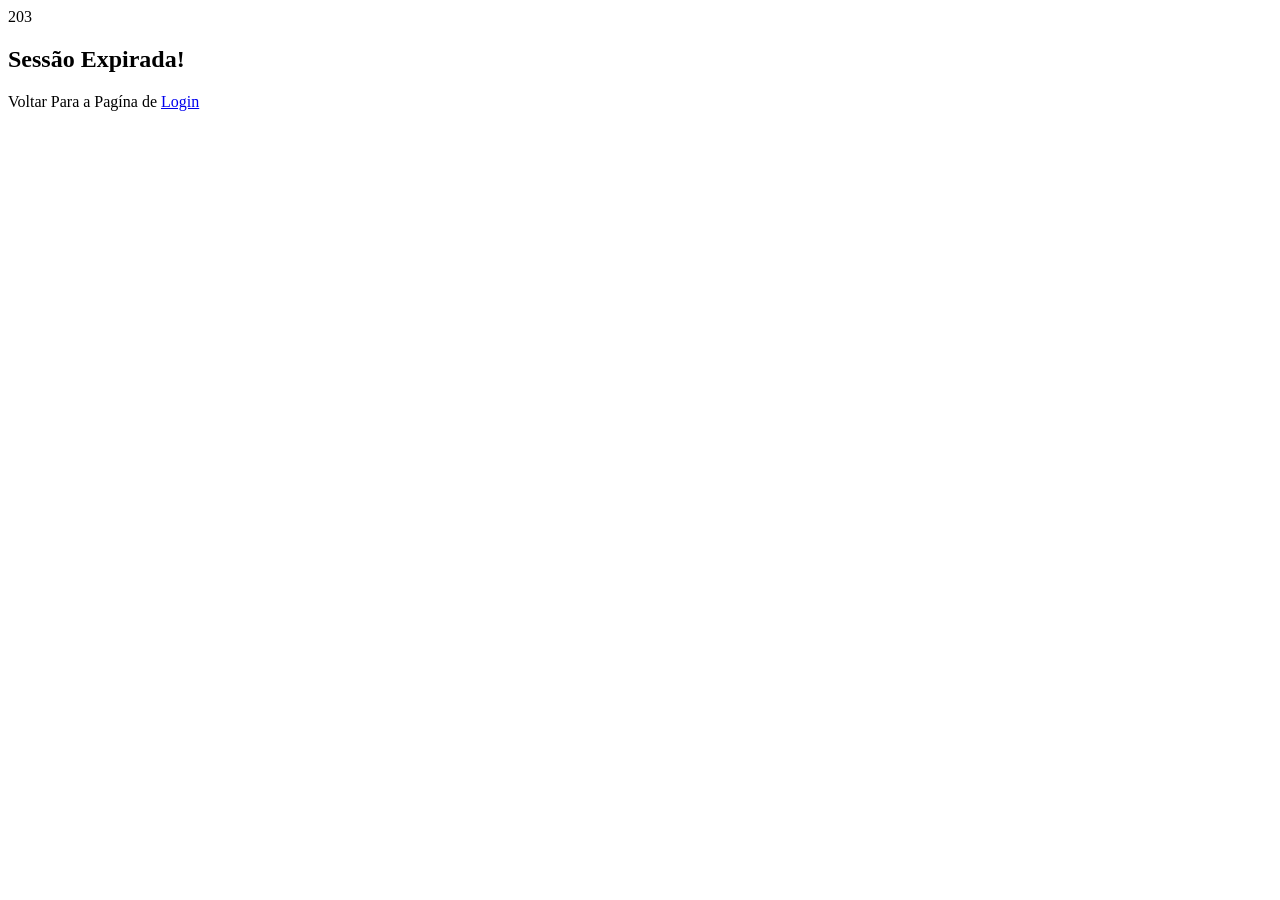
<file: src/expired.html>
<!--Start HTML document-->
<!DOCTYPE html>
<!--HTML-->
<html lang="en">
<!--Head-->
<!-- Mirrored from vuelayout.com/materialcss/html/404.html by HTTrack Website Copier/3.x [XR&CO'2014], Thu, 17 May 2018 09:22:50 GMT -->
<!-- Added by HTTrack -->
<meta http-equiv="content-type" content="text/html;charset=UTF-8" />
<!-- /Added by HTTrack -->

<head>
    <meta http-equiv="Content-Type" content="text/html; charset=UTF-8" />
    <!--viewport meta tag -->
    <meta name="viewport" content="width=device-width, initial-scale=1">
    <!--Favicon icon-->
    <link href="https://thmc.ddns.net/test/assets/images/favicon.png" type="image/png" rel="icon">
    <!--Browser navbar color for mobile-->
    <!-- Chrome, Firefox OS and Opera -->
    <meta name="theme-color" content="#5165d6">
    <!-- Windows Phone -->
    <meta name="msapplication-navbutton-color" content="#5165d6">
    <!-- iOS Safari -->
    <meta name="apple-mobile-web-app-status-bar-style" content="#5165d6">
    <!--Page title-->
    <title>404 - Visual Thinking</title>
    <!-- ================================================
    CSS
    ================================================ -->
    <!-- materialize stylesheet -->
    <link href="https://thmc.ddns.net/test/assets/vendors/materialize/materialize.min.css" type="text/css" rel="stylesheet" />
    <!-- google material design icons -->
    <link href="https://thmc.ddns.net/test/assets/vendors/material-icons/material-icons.css" type="text/css" rel="stylesheet"
    />
    <!-- prism syntax highlighter -->
    <link href="https://thmc.ddns.net/test/assets/vendors/prism/prism.css" type="text/css" rel="stylesheet" />
    <!-- materialcss app stylesheet -->
    <link href="https://thmc.ddns.net/test/assets/css/app.css" type="text/css" rel="stylesheet" />
    <!-- materialcss theme stylesheet -->
    <link href="https://thmc.ddns.net/test/assets/css/theme-1.css" type="text/css" rel="stylesheet" />
    <!-- Your custom  stylesheet -->
    <link href="https://thmc.ddns.net/test/assets/css/style.css" type="text/css" rel="stylesheet" />
</head>
<!-- End head-->
<!--body-->

<body>
    <!--Page wrapper-->
    <div class="page-wrapper">
        <!--Control page-->
        <div id="control-body">
            <!--prepage loader-->
            <div id="prepage-loader">
                <div class="preloader-center">
                    <div class="col s12 m4">
                        <div class="preloader5-cube-grid preloader-size-40">
                            <div class="preloader5-cube preloader5-cube1"></div>
                            <div class="preloader5-cube preloader5-cube2"></div>
                            <div class="preloader5-cube preloader5-cube3"></div>
                            <div class="preloader5-cube preloader5-cube4"></div>
                            <div class="preloader5-cube preloader5-cube5"></div>
                            <div class="preloader5-cube preloader5-cube6"></div>
                            <div class="preloader5-cube preloader5-cube7"></div>
                            <div class="preloader5-cube preloader5-cube8"></div>
                            <div class="preloader5-cube preloader5-cube9"></div>
                        </div>
                    </div>
                </div>
            </div>
            <!-- End prepage loader-->
            <!--error Page Body-->
            <main>
                <!--start section-->
                <section class="section">
                    <!--start row-->
                    <div class="row ">
                        <!--start column-->
                        <div class="col s12">
                            <div class="error-box center">
                                <span class="error-code">203</span>
                                <h1 class="error-alert-text light">Sessão Expirada!</h1>
                                <p class="error-help-box">
                                    Voltar Para a Pagína de
                                    <a class="error-ref-Link" href="https://thmc.ddns.net/test/index.html">Login</a>
                                </p>
                            </div>
                        </div>
                        <!--end column-->
                    </div>
                    <!--end row-->
                </section>
                <!--end section-->
            </main>
            <!--End error page body-->
        </div>
        <!--End page control-->
    </div>
    <!--End page wrapper-->
    <!--  Scripts-->
    <!-- Jquery -->
    <script src="https://thmc.ddns.net/test/assets/vendors/jquery/jquery.min.js" type="text/javascript"></script>
    <!-- Materialize js -->
    <script src="https://thmc.ddns.net/test/assets/vendors/materialize/materialize.min.js" type="text/javascript"></script>
    <script src='https://thmc.ddns.net/test/assets/js/app.js' type="text/javascript"></script>
    <!--End scripts-->
</body>
<!--End body-->
<!-- Mirrored from vuelayout.com/materialcss/html/404.html by HTTrack Website Copier/3.x [XR&CO'2014], Thu, 17 May 2018 09:22:50 GMT -->

</html>
<!--End HTML-->
</file>
